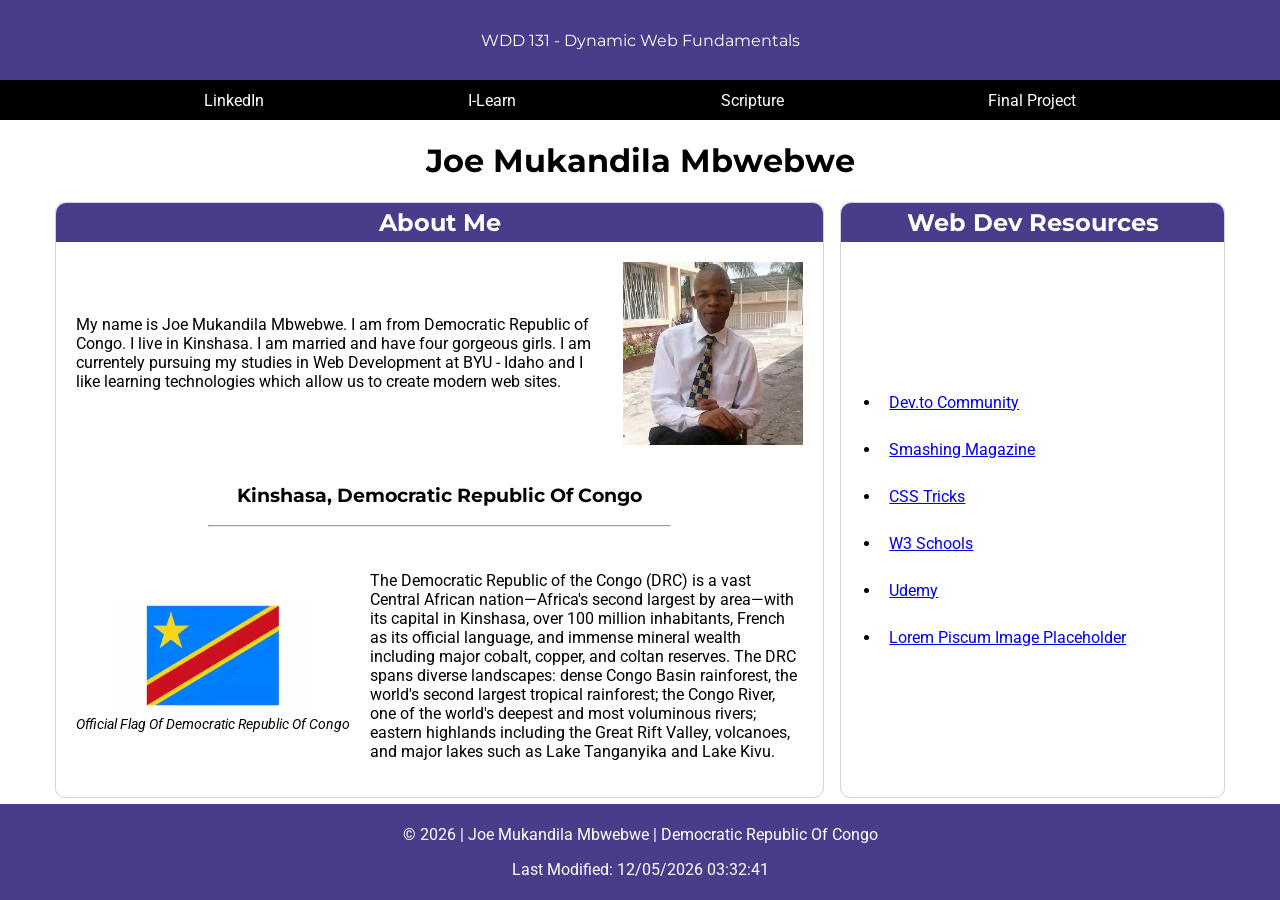
<file: index.html>
<!doctype html>
<html lang="en">
  <head>
    <meta charset="UTF-8" />
    <meta name="viewport" content="width=device-width, initial-scale=1.0" />
    <title>WDD 131 - Dynamic Web Fundamentals - Joe Mukandila Mbwebwe</title>
    <meta name="author" content="Joe Mukandila Mbwebwe" />
    <meta
      name="description"
      content="Learn about Joe Mukandila Mbwebwe, a web development student from Kinshasa, Democratic Republic of the Congo, and explore his interests and resources."
    />
    <link rel="preconnect" href="https://fonts.googleapis.com" />
    <link rel="preconnect" href="https://fonts.gstatic.com" crossorigin />
    <link
      href="https://fonts.googleapis.com/css2?family=Montserrat:wght@700&family=Roboto:wght@400;700&display=swap"
      rel="stylesheet"
    />
    <link rel="stylesheet" href="styles/base.css" />
    <script src="scripts/getdates.js" defer></script>
  </head>
  <body>
    <header>
      <span id="course-title">WDD 131 - Dynamic Web Fundamentals</span>
      <nav class="navigation">
        <a
          href="https://www.linkedin.com/in/jmukandila"
          target="_blank"
          rel="noopener noreferrer"
          >LinkedIn</a
        >
        <a
          href="https://byupw.instructure.com/"
          target="_blank"
          rel="noopener noreferrer"
          >I-Learn</a
        >
        <a
          href="https://www.churchofjesuschrist.org/study/scriptures/bofm/alma/37?lang=eng#:~:text=37%20Counsel%20with,the%20last%20day."
          target="_blank"
          rel="noopener noreferrer"
          >Scripture</a
        >
        <a href="#">Final Project</a>
      </nav>
    </header>

    <main>
      <h1>Joe Mukandila Mbwebwe</h1>
      <div id="section-container">
        <section class="card">
          <h2>About Me</h2>
          <div id="about-me-content">
            <p>
              My name is Joe Mukandila Mbwebwe. I am from Democratic Republic of
              Congo. I live in Kinshasa. I am married and have four gorgeous
              girls. I am currentely pursuing my studies in Web Development at
              BYU - Idaho and I like learning technologies which allow us to
              create modern web sites.
            </p>
            <img
              src="images/profile-picture.webp"
              width="300"
              height="305"
              alt="Portrait of Joe Mukandila Mbwebwe"
            />
          </div>
          <h3>Kinshasa, Democratic Republic Of Congo</h3>
          <hr />
          <div id="country-content">
            <figure>
              <img
                src="images/drcongo-flag.webp"
                width="300"
                height="169"
                alt="Flag Of Democratic Republic Of Congo"
              />
              <figcaption>
                Official Flag Of Democratic Republic Of Congo
              </figcaption>
            </figure>
            <p>
              The Democratic Republic of the Congo (DRC) is a vast Central
              African nation—Africa's second largest by area—with its capital in
              Kinshasa, over 100 million inhabitants, French as its official
              language, and immense mineral wealth including major cobalt,
              copper, and coltan reserves. The DRC spans diverse landscapes:
              dense Congo Basin rainforest, the world's second largest tropical
              rainforest; the Congo River, one of the world's deepest and most
              voluminous rivers; eastern highlands including the Great Rift
              Valley, volcanoes, and major lakes such as Lake Tanganyika and
              Lake Kivu.
            </p>
          </div>
        </section>
        <section class="card card2">
          <h2>Web Dev Resources</h2>
          <ul>
            <li><a href="https://dev.to/">Dev.to Community</a></li>
            <li>
              <a href="https://www.smashingmagazine.com/">Smashing Magazine</a>
            </li>
            <li><a href="https://css-tricks.com/">CSS Tricks</a></li>
            <li><a href="https://www.w3schools.com/">W3 Schools</a></li>
            <li><a href="https://www.udemy.com/">Udemy</a></li>
            <li><a href="#">Lorem Piscum Image Placeholder</a></li>
          </ul>
        </section>
      </div>
    </main>
    <footer>
      <p>
        © <span id="currentyear"></span> | Joe Mukandila Mbwebwe | Democratic
        Republic Of Congo
      </p>
      <p>Last Modified: <span id="lastModified"></span></p>
    </footer>
  </body>
</html>
</file>
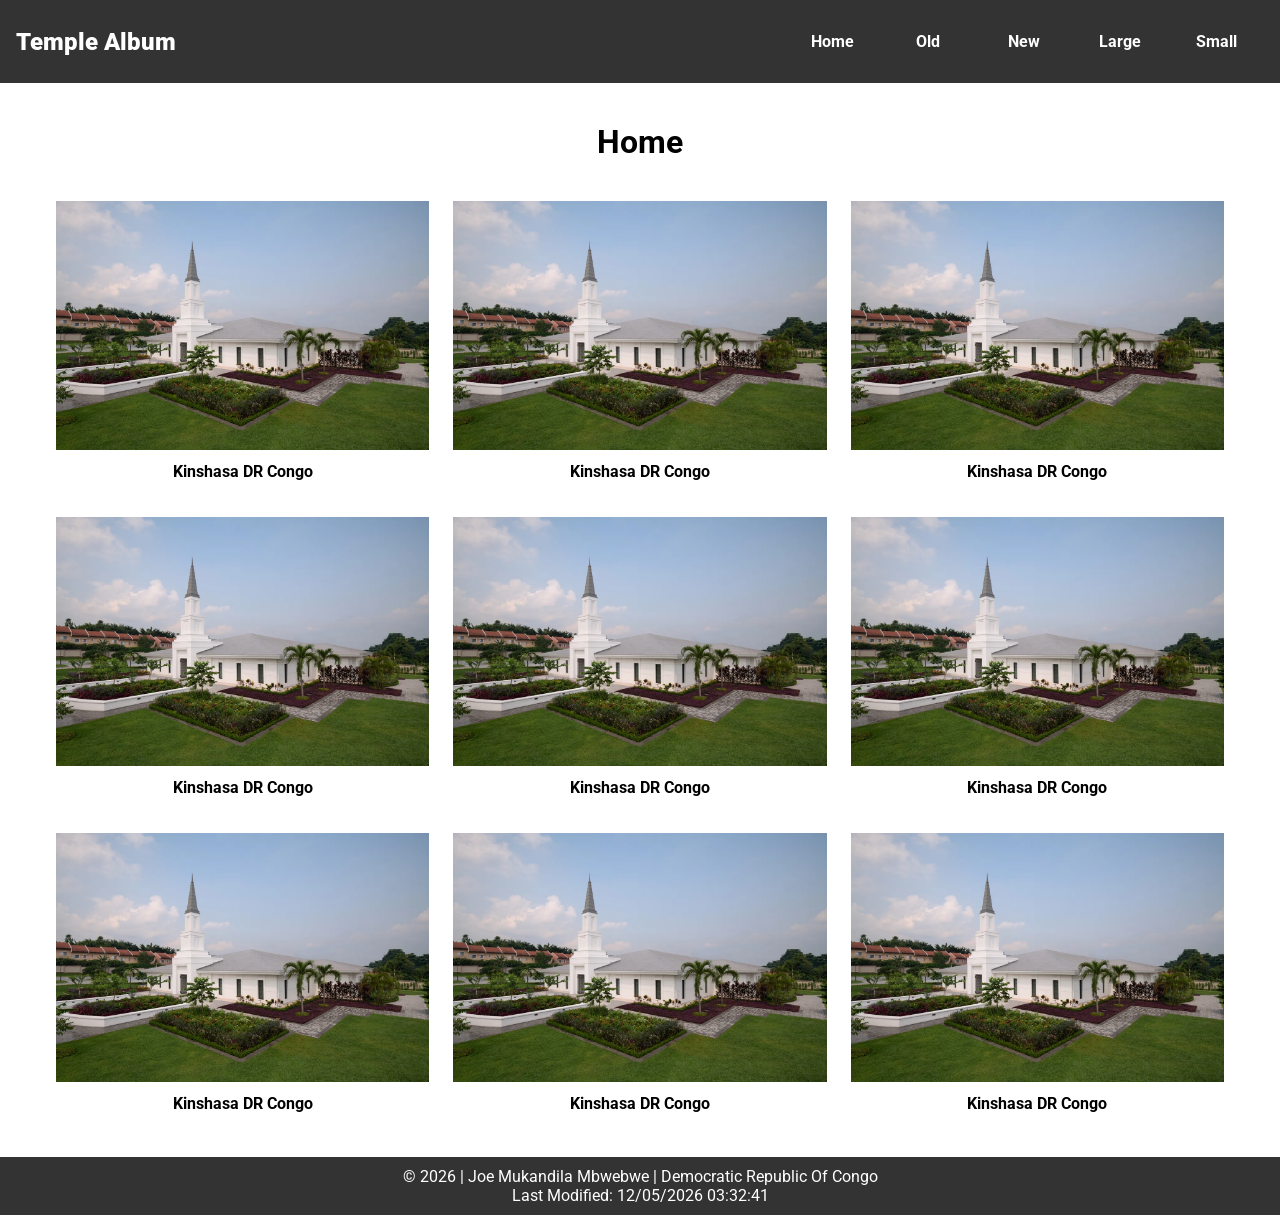
<file: temples.html>
<!doctype html>
<html lang="en">
  <head>
    <meta charset="UTF-8" />
    <meta name="viewport" content="width=device-width, initial-scale=1.0" />
    <title>Picture Album</title>
    <meta name="description" content="Explore a collection of temple photographs featuring the Kinshasa Democratic Republic of the Congo Temple." />
    <meta name="author" content="Joe Mukandila Mbwebwe" />
    <link rel="preconnect" href="https://fonts.googleapis.com" />
    <link rel="preconnect" href="https://fonts.gstatic.com" crossorigin />
    <link
      href="https://fonts.googleapis.com/css2?family=Roboto:wght@400;700&display=swap"
      rel="stylesheet"
    />
    <link rel="stylesheet" href="styles/temples.css" />
    <link rel="stylesheet" href="styles/temples-large.css" />
    <script src="scripts/temples.js" defer></script>
  </head>
  <body>
    <header>
      <span id="site-title">Temple Album</span>
      <button id="menu" aria-label="Open navigation menu"></button>
      <nav>
        <ul class="navigation">
          <li><a href="#">Home</a></li>
          <li><a href="#">Old</a></li>
          <li><a href="#">New</a></li>
          <li><a href="#">Large</a></li>
          <li><a href="#">Small</a></li>
        </ul>
      </nav>
    </header>
    <main>
      <h1>Home</h1>
      <div class="section-container">
        <figure>
          <img
            src="images/kinshasa_temple.webp"
            width="1200"
            height="800"
            alt="Exterior view of the Kinshasa Democratic Republic of the Congo Temple"
          />
          <figcaption>Kinshasa DR Congo</figcaption>
        </figure>
        <figure>
          <img
            src="images/kinshasa_temple.webp"
            width="800"
            height="533"
            alt="Exterior view of the Kinshasa Democratic Republic of the Congo Temple"
          />
          <figcaption>Kinshasa DR Congo</figcaption>
        </figure>
        <figure>
          <img
            src="images/kinshasa_temple.webp"
            width="800"
            height="533"
            alt="Exterior view of the Kinshasa Democratic Republic of the Congo Temple"
          />
          <figcaption>Kinshasa DR Congo</figcaption>
        </figure>
        <figure>
          <img
            src="images/kinshasa_temple.webp"
            width="800"
            height="533"
            alt="Exterior view of the Kinshasa Democratic Republic of the Congo Temple"
          />
          <figcaption>Kinshasa DR Congo</figcaption>
        </figure>
        <figure>
          <img
            src="images/kinshasa_temple.webp"
            width="800"
            height="533"
            alt="Exterior view of the Kinshasa Democratic Republic of the Congo Temple"
          />
          <figcaption>Kinshasa DR Congo</figcaption>
        </figure>
        <figure>
          <img
            src="images/kinshasa_temple.webp"
            width="800"
            height="533"
            alt="Exterior view of the Kinshasa Democratic Republic of the Congo Temple"
          />
          <figcaption>Kinshasa DR Congo</figcaption>
        </figure>
        <figure>
          <img
            src="images/kinshasa_temple.webp"
            width="800"
            height="533"
            alt="Exterior view of the Kinshasa Democratic Republic of the Congo Temple"
          />
          <figcaption>Kinshasa DR Congo</figcaption>
        </figure>
        <figure>
          <img
            src="images/kinshasa_temple.webp"
            width="800"
            height="533"
            alt="Exterior view of the Kinshasa Democratic Republic of the Congo Temple"
          />
          <figcaption>Kinshasa DR Congo</figcaption>
        </figure>
        <figure>
          <img
            src="images/kinshasa_temple.webp"
            width="800"
            height="533"
            alt="Exterior view of the Kinshasa Democratic Republic of the Congo Temple"
          />
          <figcaption>Kinshasa DR Congo</figcaption>
        </figure>
      </div>
    </main>
    <footer>
      <p>
        © <span id="currentyear"></span> | Joe Mukandila Mbwebwe | Democratic
        Republic Of Congo
      </p>
      <p>Last Modified: <span id="lastModified"></span></p>
    </footer>
  </body>
</html>
</file>
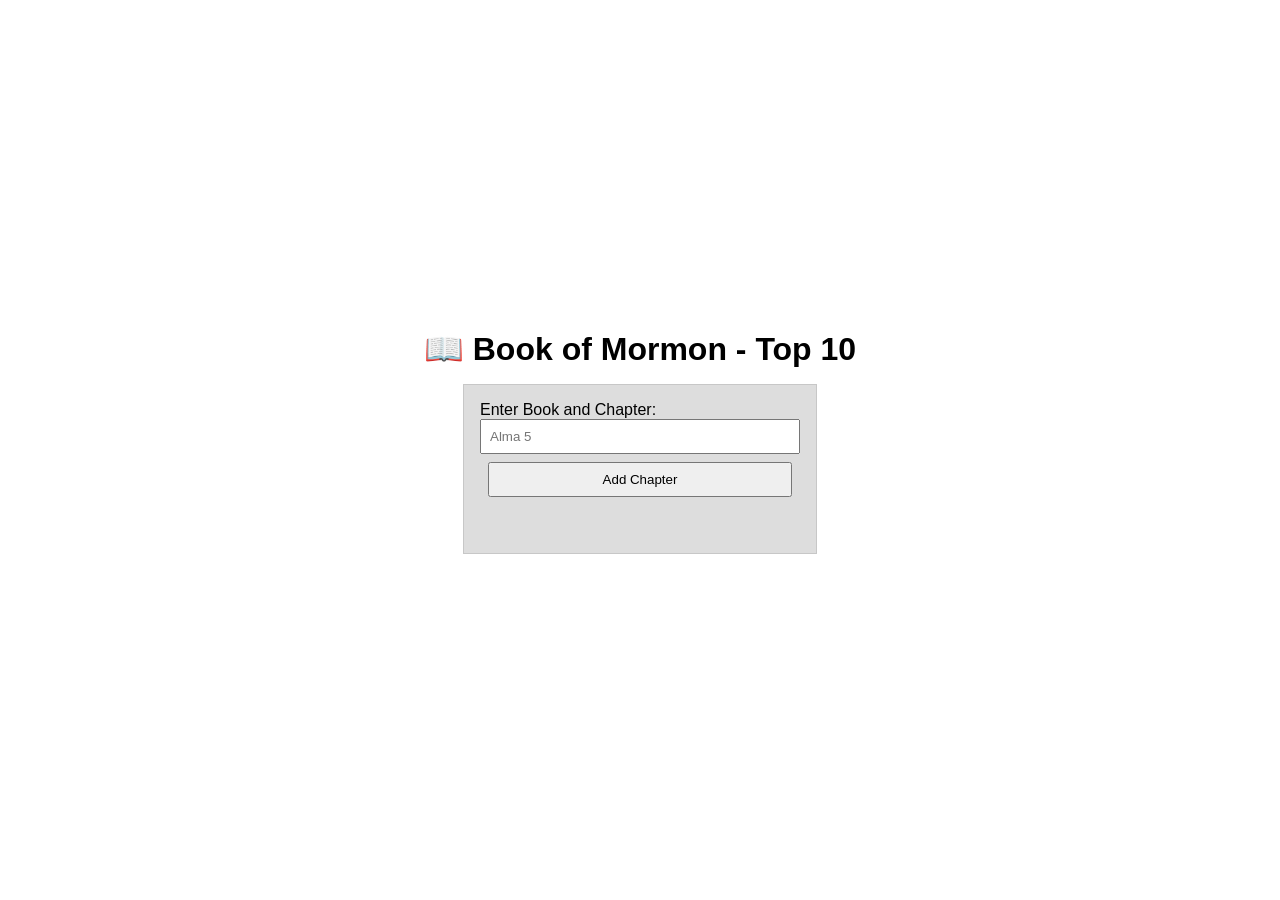
<file: week02/bom.html>
<!DOCTYPE html>
<html lang="en">
<head>
    <meta charset="UTF-8">
    <meta name="viewport" content="width=device-width, initial-scale=1.0">
    <title>BOM Top 10</title>
    <link rel="stylesheet" href="styles/bom.css">
    <script src="scripts/bom.js" defer></script>
</head>
<body>
    <h1>📖 Book of Mormon - Top 10</h1>
    <main>
	    <label for="favchap">Enter Book and Chapter: </label>
	    <input type="text" id="favchap" placeholder="Alma 5">
	    <button type="submit">Add Chapter</button>
	    <ul id="list"></ul>
    </main>
    
</body>
</html>
</file>
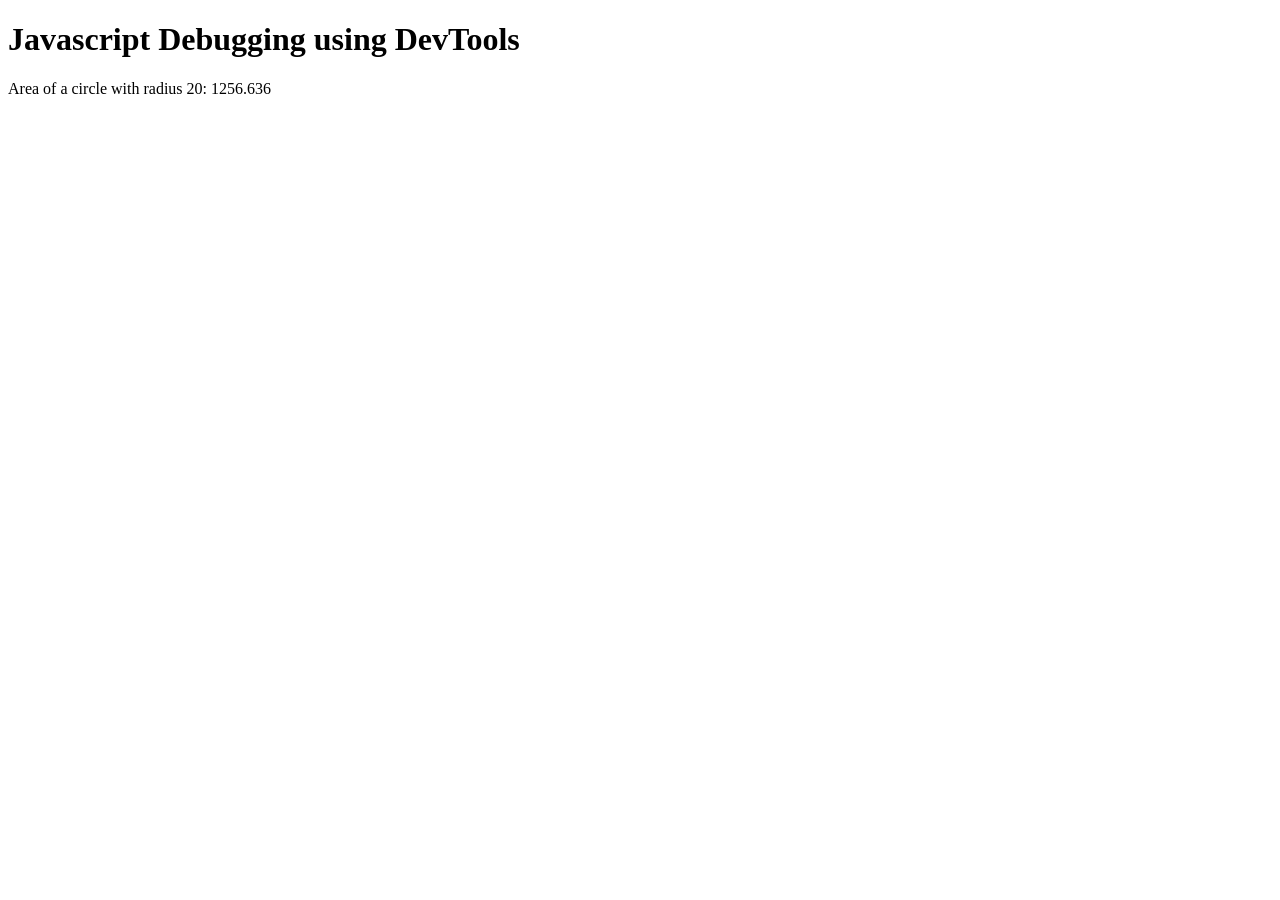
<file: week02/debugging.html>
<!DOCTYPE html>
<html lang="en">
<head>
    <meta charset="UTF-8">
    <meta name="viewport" content="width=device-width, initial-scale=1.0">
    <title>Circle Area</title>
    <script src="scripts/debugging.js" defer></script>
</head>
<body>
    <h1>Javascript Debugging using DevTools</h1>
    <p>Area of a circle with radius <span id="radius"></span>: <span id="area"></span></p>
    
</body>
</html>
</file>
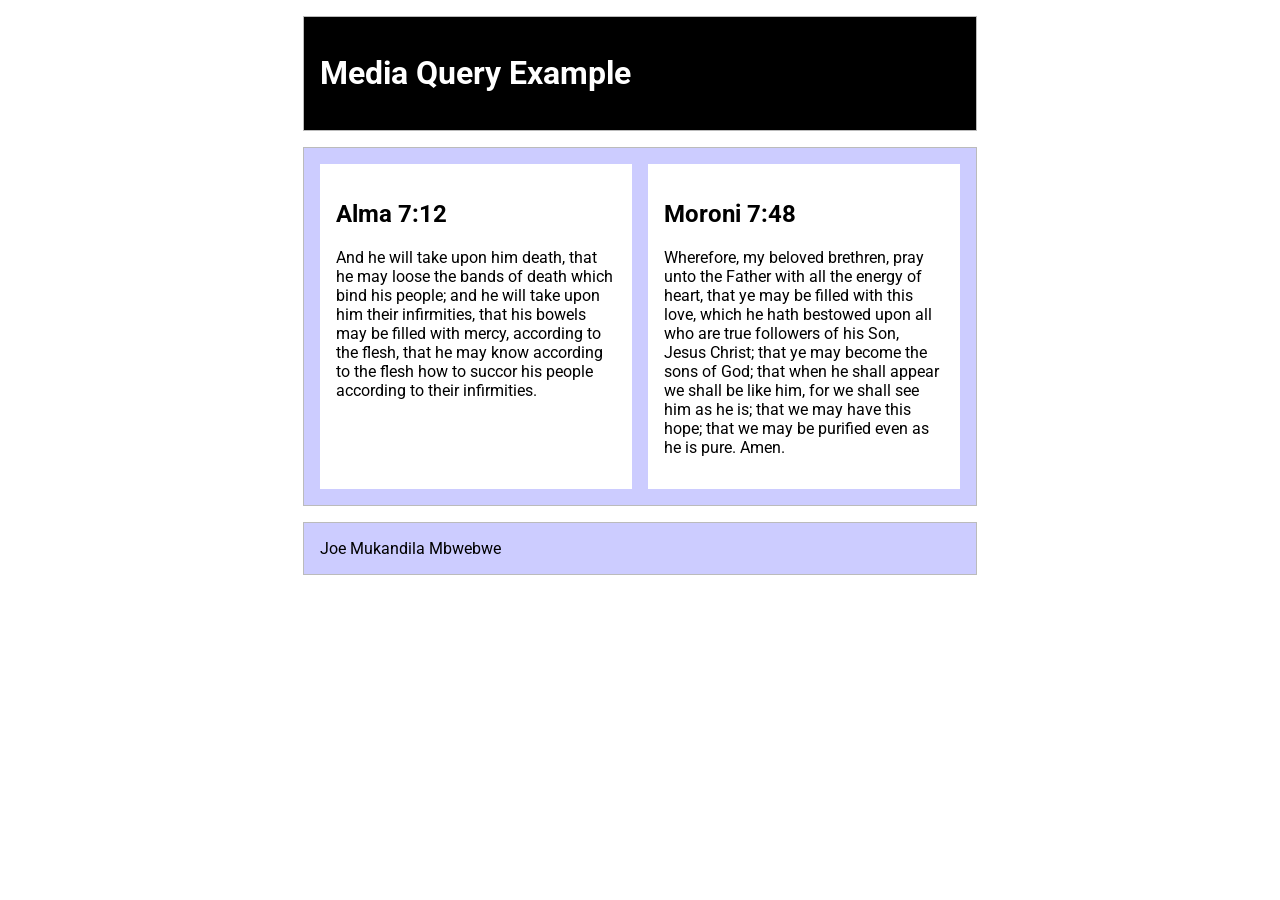
<file: week02/media-query.html>
<!DOCTYPE html>
<html lang="en">
<head>
    <meta charset="UTF-8">
    <meta name="viewport" content="width=device-width, initial-scale=1.0">
    <title>WDD 131 - Media Query Example</title>
    <meta name="description" content="Media query learning activity example page.">
    <meta name="author" content="Joe Mukandila Mbwebwe">
    <link rel="preconnect" href="https://fonts.googleapis.com">
    <link rel="preconnect" href="https://fonts.gstatic.com" crossorigin>
    <link href="https://fonts.googleapis.com/css2?family=Roboto:ital,wght@0,100..900;1,100..900&display=swap" rel="stylesheet">
    <link rel="stylesheet" href="styles/media-query.css">
    <link rel="stylesheet" href="styles/media-large-query.css">
</head>
<body>
    <header>
        <h1>Media Query Example</h1>
    </header>

    <main>
        <section>
            <h2>Alma 7:12</h2>
            <p>And he will take upon him death, that he may loose the bands of 
                death which bind his people; and he will take upon him their 
                infirmities, that his bowels may be filled with mercy, according 
                to the flesh, that he may know according to the flesh how to 
                succor his people according to their infirmities.</p>
        </section>

        <section>
            <h2>Moroni 7:48</h2>
            <p>Wherefore, my beloved brethren, pray unto the Father with all the 
                energy of heart, that ye may be filled with this love, which he 
                hath bestowed upon all who are true followers of his Son, Jesus 
                Christ; that ye may become the sons of God; that when he shall 
                appear we shall be like him, for we shall see him as he is; that 
                we may have this hope; that we may be purified even as he is 
                pure. Amen.</p>
        </section>
    </main>

    <footer>Joe Mukandila Mbwebwe</footer>
    
</body>
</html>
</file>
<file: styles/base.css>
body {
  margin: 0;
  display: flex;
  flex-direction: column;
  min-height: 100vh;
  font-family: "Roboto", sans-serif;
}

#course-title,
h1,
h2,
h3 {
  font-family: "Montserrat", sans-serif;
}

nav {
  display: flex;
  justify-content: space-evenly;
  align-items: center;
  min-height: 40px;
  background-color: black;
}

nav a {
  color: white;
  text-decoration: none;
  transition: color 0.3s ease;
}

main {
  width: 100%;
  max-width: 1200px;
  margin: 0 auto;
  flex: 1;
  box-sizing: border-box;
  padding: 0 15px;
}

header {
  color: white;
  background-color: darkslateblue;
  text-align: center;
  display: flex;
  flex-direction: column;
  justify-content: center;
  align-items: stretch;
}

#course-title {
  display: flex;
  min-height: 80px;
  justify-content: center;
  align-items: center;
}

h1 {
  text-align: center;
}

#section-container {
  display: grid;
  grid-template-columns: 2fr 1fr;
  gap: 1rem;
}

.card,
.card2 {
  border: 1px solid lightgray;
  border-radius: 10px;
}

#about-me-content img {
  width: 180px;
  height: auto;
}

figure img {
  width: 200px;
  height: auto;
}

#about-me-content {
  display: flex;
  gap: 20px;
  padding: 20px;
  align-items: center;
}

#about-me-content p {
  flex-grow: 1;
}

.card h2,
.card2 h2 {
  background-color: darkslateblue;
  color: white;
  text-align: center;
  margin: 0;
  padding: 5px;
  border-top-left-radius: 10px;
  border-top-right-radius: 10px;
}

#country-content {
  display: flex;
  gap: 20px;
  padding: 20px;
  align-items: center;
}

figure {
  margin: 0;
  flex-shrink: 0;
  text-align: center;
}

figcaption {
  font-size: 0.9rem;
  text-align: center;
  font-style: italic;
}

h3 {
  text-align: center;
}

hr {
  width: 60%;
}

.card2 {
  display: flex;
  flex-direction: column;
}

.card2 ul {
  margin: auto 0;
}

.card2 li {
  margin: 0.75rem 0;
}

.card2 a {
  display: inline-block;
  padding: 0.5rem;
}

footer {
  color: white;
  background-color: darkslateblue;
  text-align: center;
  padding: 5px;
}

nav a:hover {
  color: gold;
}
</file>
<file: styles/temples.css>
* {
  margin: 0;
  padding: 0;
  box-sizing: border-box;
  font-family: "Roboto", sans-serif;
}

header h1 {
  font-size: 1.5rem;
  margin: 0;
  color: white;
}

/* Navigation mobile */
nav {
  display: flex;
  justify-content: center;
  width: 100%;
  max-width: 480px;
  margin: 0 auto;
}

/* Small view navigation */
#menu {
  font-size: 1.5rem;
  border: none;
  background: none;
  color: white;
  position: absolute;
  top: 1rem;
  right: 1rem;
}

#menu::before {
  content: "☰";
}

#menu.open::before {
  content: "X";
}

.navigation {
  display: flex;
  flex-direction: column;
  list-style: none;
  width: 100%;
}

.navigation a {
  display: none;
  padding: 1rem;
  text-align: center;
  text-decoration: none;
  color: #fff;
  font-weight: 700;
}

.navigation a:hover {
  background-color: lightblue;
  color: #333;
}

/* When the button is clicked - the open class is toggled (added/removed) */
.navigation.open a {
  display: block;
}

.section-container {
  display: grid;
  grid-template-columns: 1fr;
  gap: 1.5rem;
  padding: 1rem;
  max-width: 1200px;
  margin: 1rem auto;
}

.section-container figure {
  text-align: center;
}

.section-container img {
  width: 100%;
  height: auto;
  display: block;
}

.section-container figcaption {
  padding: 0.75rem;
  font-weight: bold;
}

@media (min-width: 600px) {
  .section-container {
    grid-template-columns: repeat(2, 1fr);
  }
}

@media (min-width: 900px) {
  .section-container {
    grid-template-columns: repeat(3, 1fr);
  }
}

footer {
  color: white;
  background-color: rgba(0, 0, 0, 0.8);
  text-align: center;
  padding: 10px;
}

header {
  background-color: #333;
  display: flex;
  flex-wrap: wrap;
  justify-content: space-between;
  align-items: center;
  padding: 1rem;
  min-height: 70px;
}

main {
  padding-top: 1rem;
}

main > h1 {
  text-align: center;
  font-size: 2rem;
  margin: 1.5rem auto;
  color: black;
}

#site-title {
  color: white;
  font-size: 1.5rem;
  font-weight: 900;
}
</file>
<file: styles/temples-large.css>
/* Large view navigation */
@media (min-width: 769px) {
    
    header {
        display: flex;
        justify-content: space-between;
        align-items: center;
    }
    
    header h1 {
        font-size: 2rem;
        margin: 0;
    }

    nav {
        margin: 0;
    }

    #menu {
        display: none; /* hide hamburger button */
    }

    .navigation {
        display: flex;
        flex-direction: row;
    }

    .navigation a {
        display: block;
        padding: 1rem;
        text-align: center;
    }

    .navigation li {
        flex: 1;
    }
}
</file>
<file: week02/styles/bom.css>
* {
	margin: 0;
	padding: 0;
}

body {
	height: 100vh;
	display: flex;
	flex-direction: column;
	align-items: center;
	justify-content: center;
	font-family: Acme, Arial, sans-serif;
}

h1 {
	font-size: 1.5rem;
}

main {
	margin: 1rem auto;
	border: 1px solid rgb(0 0 0 / 0.1);
	padding: 1rem;
	background-color: #ddd;
	display: flex;
	flex-direction: column;
}

input,
button {
	padding: 0.5rem;
}

button {
	margin: 0.5rem;
}

.delete {
	width: fit-content;
}

.input {
	display: flex;
	gap: 1rem;
}

.list {
	padding: 0.5rem;
}

ul {
	margin: 1rem;
	list-style: none;
}

li {
	display: flex;
	align-items: center;
	justify-content: space-between;
}

@media only screen and (min-width: 32.5em) {
	h1 {
		font-size: 2rem;
	}

	main {
		width: 320px;
	}
}
</file>
<file: week02/styles/media-query.css>
body {
    font-family: "Roboto", sans-serif;
}

header, main, footer {
    max-width: 640px;
    margin: 1rem auto;
    border: 1px solid #bbb;
    padding: 1rem;
    background-color: rgba(0, 0, 255, 0.2);
}

main {
    display: grid;
    grid-template-columns: 1fr;
    gap: 1rem;
}

section {
    padding: 1rem;
    background-color: white;
}
</file>
<file: week02/styles/media-large-query.css>
@media screen and (min-width: 500px) {
    header {
        background-color: black;
        color: white;
    }

    main {
        display: grid;
        grid-template-columns: 1fr 1fr;
    }
}
</file>
